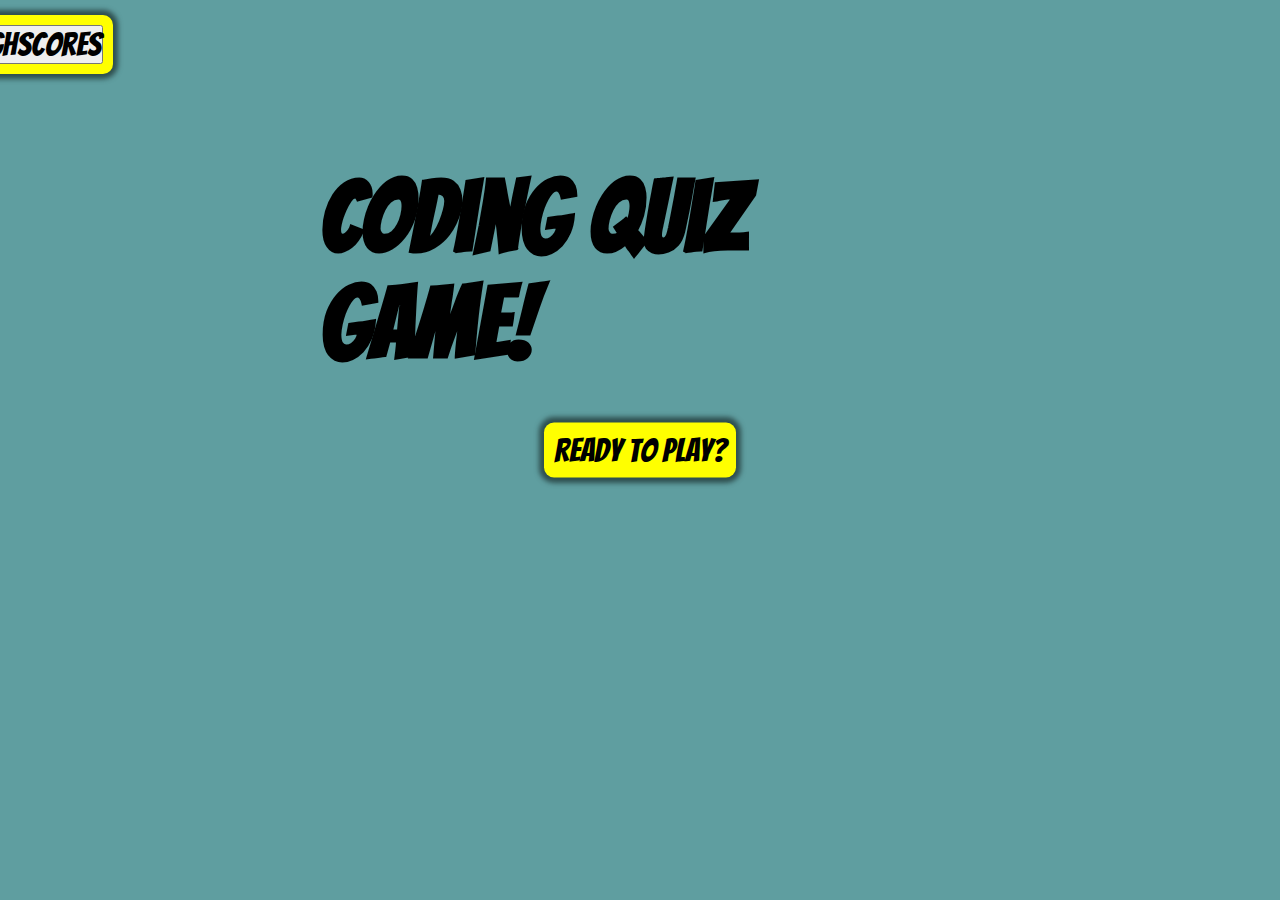
<file: index.html>
<!DOCTYPE html>
<html lang="en">
    <head>
        <meta charset="UTF-8">
        <meta http-equiv="X-UA-Compatible" content="IE=edge">
        <meta name="viewport" content="width=device-width, initial-scale=1.0">
        <title>Coding Quiz</title>
        <link rel="stylesheet" href="./styles.css">
        <link rel="preconnect" href="https://fonts.googleapis.com">
    <link rel="preconnect" href="https://fonts.gstatic.com" crossorigin>
    <link rel="preconnect" href="https://fonts.googleapis.com">
    <link rel="preconnect" href="https://fonts.gstatic.com" crossorigin>
    <link href="https://fonts.googleapis.com/css2?family=Bangers&family=Secular+One&display=swap" rel="stylesheet">
    </head>
     
    <body>

        <h1 id="title">Coding Quiz Game!</h1>

        <form>
            <button class="button" id="startBtn">Ready to play?</button> 
        </form>
        <section class="highScores">
            <button >Highscores</h2>
        </section>
        
        <section class="scoreBoard">
            <h2>High Scores!</h2>
            <ul id="HSList">
                <li>1st: <span id="svaedInit"></span>------------<span id="savedScore"> pts</span></li>
                
                
            </ul>
            <button class="button" id="backBtn">Back</button>
        </section>
        <section class="scoreSubmit">
            <textarea id="playerEl" placeholder="Place Initials Here!"></textarea>
            <button class="saveBtn">Save</button>
        </section>
        
        <section class="countdown">
            <h2>Time Left:</h2>
            <h3 class="timer">Begin</h3>
        </section>

        <main class="quiz-container">
            <h2 class="question-prompt" id="question">Question!</h2>
            
            <button class="answerBtn" id="a">button</button>
            <button class="answerBtn" id="b">button</button>   
            <button class="answerBtn" id="c">button</button>
            <button class="answerBtn" id="d">button</button>
                
        </main>
        
        <script src="./script.js"></script>
    </body>
</html>
</file>
<file: styles.css>
* {
    margin: 0;
    padding: 0;
    font-family: 'Bangers', cursive;
    box-sizing: border-box;
    font-size:larger;
}

body {
  background-color:cadetblue;  
    
}

body h1 {
    display: visible;
    font-size: 100px;
    position: absolute;
    top: 30%;
    left: 50%;
    transform: translate( -50%, -50%);
    justify-content: center;
    
}

.highScores {
    display: flex;
    flex-direction:row;
    align-items:center;
    position: absolute;
    right: 90%;
    margin: 15px;
    background-color: yellow;
    padding: 10px;
    border: none;
    border-radius: 10px;
    box-shadow: 0 0 5px 5px darkslategrey
}

/*---------------------------------------------------------------------------------------*/

.scoreSubmit {
    position: absolute;
    top: 50%;
    left: 50%;
    transform: translate(-50%, -50%);

    display:none; /* switch to flex to make visible */


    flex-flow: column wrap;
    align-content: stretch;
    width:75%;
    font-size:larger;
    background-color: yellow;
    padding: 50px;
    border: none;
    border-radius: 10px;
    box-shadow: 0 0 10px 10px darkslategray;
}

.scoreBoard {
    position: absolute;
    top: 50%;
    left: 50%;
    transform: translate(-50%, -50%);
    font-size:larger;
    display:none; /* switch to flex to make visible */


    flex-flow: column wrap;
    align-content: stretch;
    text-align: center;
    width:75%;
    font-size:larger;
    background-color: yellow;
    padding: 50px;
    border: none;
    border-radius: 10px;
    box-shadow: 0 0 10px 10px darkslategray;
}

.scoreBoard #backBtn {
    display: flex;
    justify-content: center;
    padding: 10px;
    margin: 20px;
    font-size: larger;
    color: white;
    background-color: darkslategrey;
    border: none;
    border-radius: 5px;
    box-shadow: 0 0 5px 5px black;
}

.scoreBoard #backBtn:hover {
    background-color: black;
    border: none;
    border-radius: 5px;
    box-shadow: 0 0 5px 5px white;
    transition: 2 ease;
}

/*--------------------------------------------------------------------------*/

.countdown {
    display: none;
    flex-direction:column;
    align-items:center;
    position: absolute;
    left: 91%;
    margin: 15px;
    background-color: yellow;
    padding: 10px;
    border: none;
    border-radius: 10px;
    box-shadow: 0 0 5px 5px darkslategrey;


}

.quiz-container {
    position: absolute;
    top: 50%;
    left: 50%;
    transform: translate(-50%, -50%);

    display:none; /* switch to flex to make visible */


    flex-flow: column wrap;
    align-content: stretch;
    width:75%;
    font-size:larger;
    background-color: yellow;
    padding: 50px;
    border: none;
    border-radius: 10px;
    box-shadow: 0 0 10px 10px darkslategray;

}

.quiz-container .answerBtn {
    display: flex;
    justify-content: center;
    padding: 10px;
    margin: 20px;
    font-size: larger;
    color: white;
    background-color: darkslategrey;
    border: none;
    border-radius: 5px;
    box-shadow: 0 0 5px 5px black;
}

.quiz-container .answerBtn:hover {
    background-color: black;
    border: none;
    border-radius: 5px;
    box-shadow: 0 0 5px 5px white;
    transition: 2 ease;
}

#startBtn {
    position: absolute;
    top: 50%;
    left: 50%;
    transform: translate(-50%, -50%);
}

form #startBtn {
    display: visible;
    font-size: larger;
    background-color: yellow;
    padding: 10px;
    border: none;
    border-radius: 10px;
    box-shadow: 0 0 5px 5px darkslategrey;

}

form #startBtn:hover {
    color: white;
    background-color: black;
    border: none;
    border-radius: 5px;
    box-shadow: 0 0 5px 5px white;
    transition: 2 ease;
}
</file>
